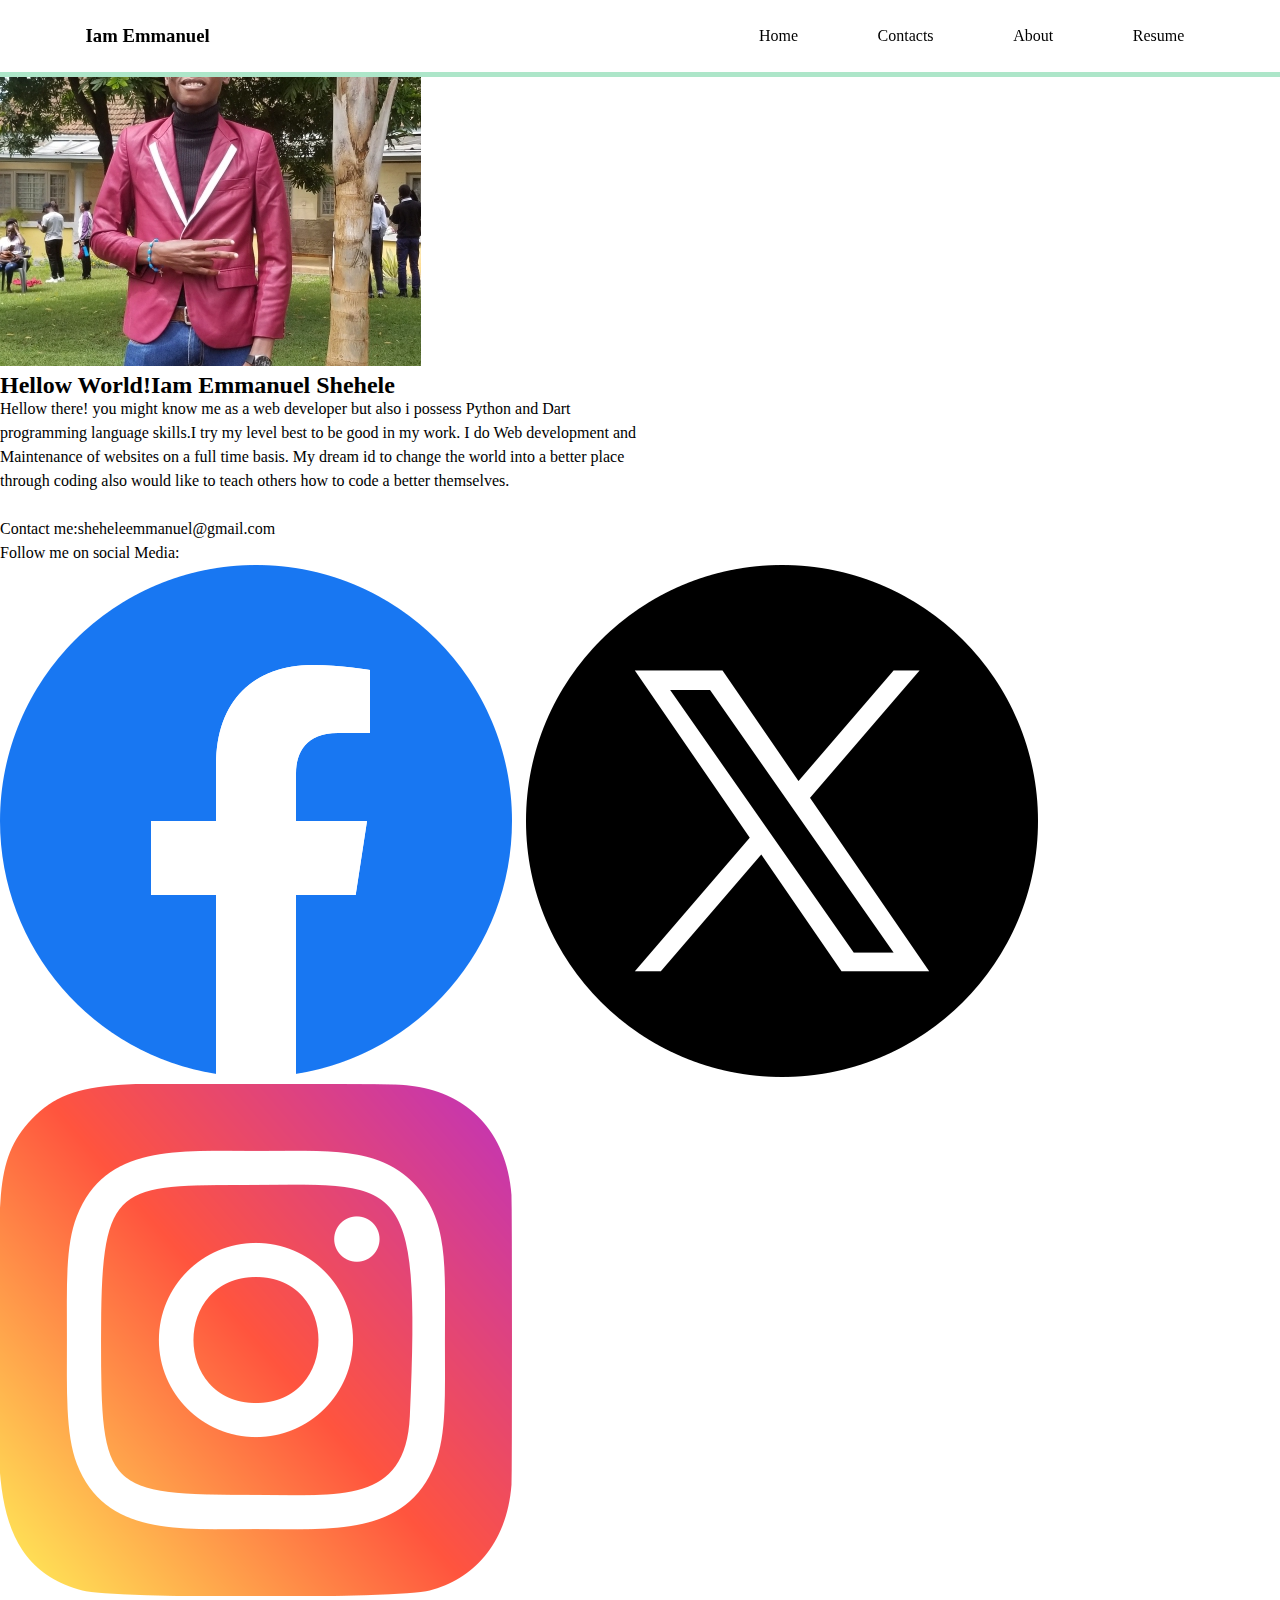
<file: index.html>
<!DOCTYPE html>
<html>
    <head>
        <title>My Website</title>
        <link rel="stylesheet" href="./style.css" />
        <link
         rel="stylesheet" href="https://cdnjs.cloudflare.com/ajax/libs/font-awesome/4.7.0/css/font-awesome.min.css"/>
    </head>
    <body>
        <nav>
            <header>
                <h3>Iam Emmanuel</h3>
                <div class="nav-links">
                    <a href="home.html">Home</a>
                    <a href="contacts.html">Contacts</a>
                    <a href="about.html">About</a>
                    <a href="resume.html">Resume</a>
                </div>
            </header>
        </nav>

        <section id="home" class="home content">
            <img src="man.jpg" alt="" />
            <div class="home-desc">
                <h2>Hellow World!Iam Emmanuel Shehele</h2>
                <p>
                    Hellow there! you might know me as a web developer but also i possess
                    Python and Dart programming language skills.I try my level best to be good in my work.
                    I do Web development and Maintenance of websites on a full time basis.
                    My dream id to change the world into a better place through coding
                    also would like to teach others how to code a better themselves.
                </p>
            </section>

            <footer>
                <div class="footer-content">
                  <p>Contact me:sheheleemmanuel@gmail.com </p>
                  <p>Follow me on social Media:</p>
                  <ul class="social-links"></ul>
                      <a href="https://www.facebook.com/profile.php?id=100091685712768"><img src="facebook.png"></a>
                      <a href="https://x.com/PrinceEmma75521?t=Nb3pCdcixS72zhzvcN5tTg&s=09"><img src="twitter.png"></a>
                      <a href="https://www.instagram.com/mwatsuma.emmanuel?igsh=N2I2bXFyeDkwdW5p"><img src="instagram.png"></a>
                      </ul>     
                </div>        
                <div class="copyright">
                    <p>&copy;2024 Shehele Emmanuel. All Rights Reserved.</p>
                </div>
            </footer>
    </body>
</html>
</file>
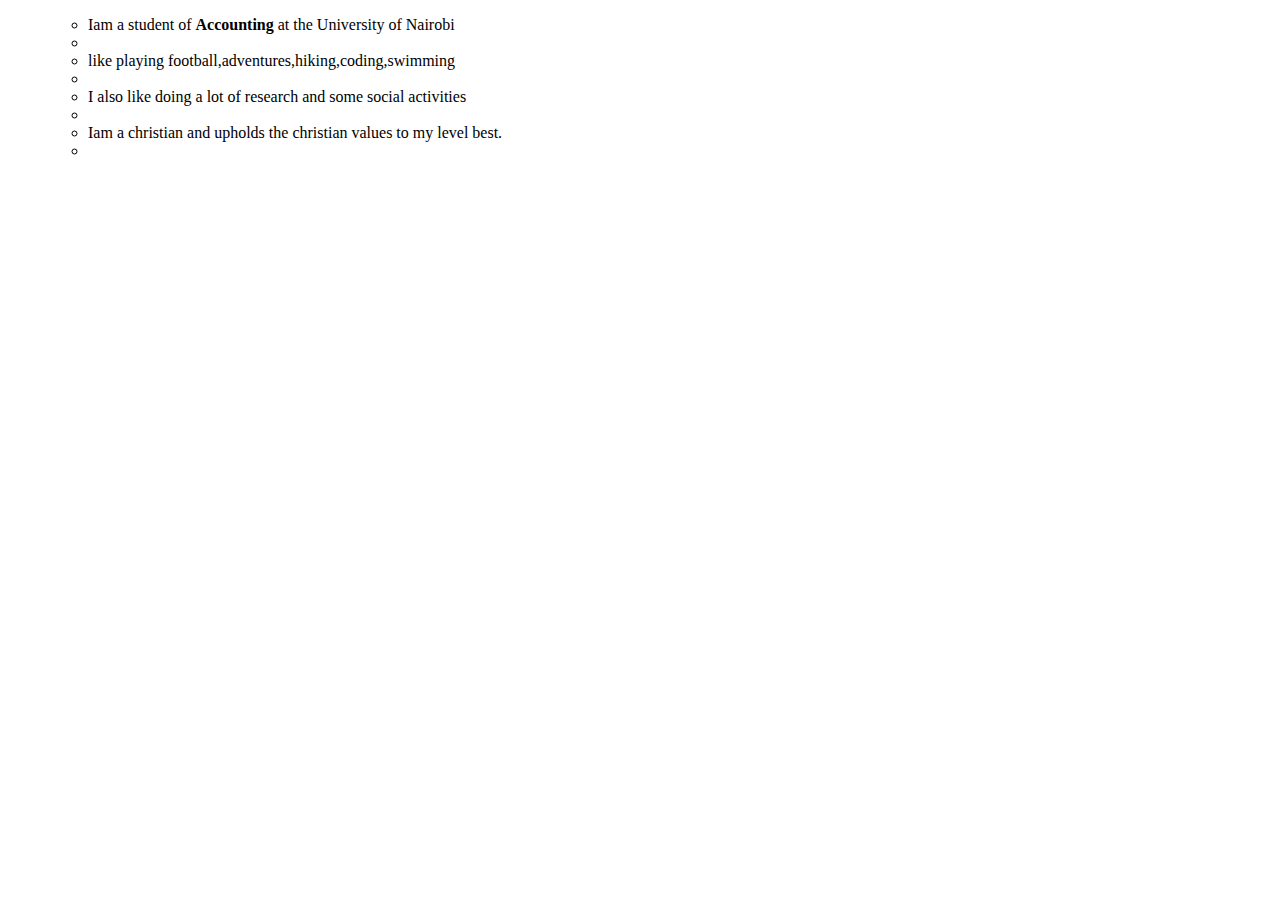
<file: about.html>
<!DOCTYPE html>
<html>
    <head>
        <title>About Me</title>
    </head>
    <body>
        <p>
            <ol>
                <ul>
           <li> Iam a student of <b>Accounting </b>at the University of Nairobi<li>
            <li>like playing football,adventures,hiking,coding,swimming<li>
            <li>I also like doing a lot of research and some social activities<li>
            <li>Iam a christian and upholds the christian values to my level best.<li>
               </ul>
        </ol>
        </p>
    </body>
</html>
</file>
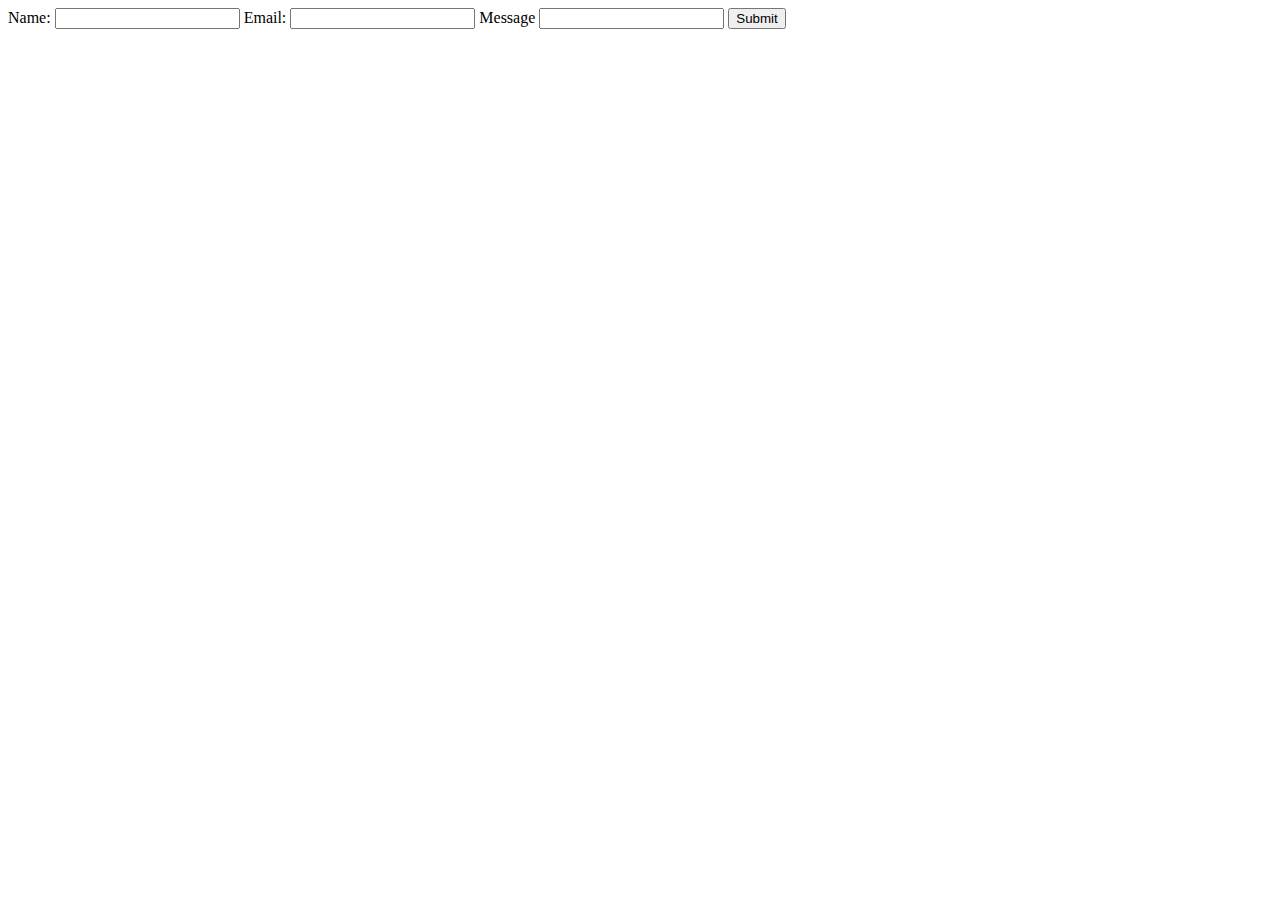
<file: contacts.html>
<!DOCTYPE html>
<html>
    <head>
        <title>My Contacts</title>
    </head>
    <body>
        <form action="https://formspree.io/f/mjvqqnqp" method="POST">
            <label for="name">Name: </label>
            <input type="text" id="name" name="name" required />

            <label for="email">Email: </label>
            <input type="email" id="email" name="email" required />

            <label for="message">Message </label>
            <input type="text" id="text" name="text" required />

            <!--<input type="password" value="FakePSW" id="myInput" /><br /><br /> -->
            <!--<input type="checkbox" onclick="myFunction()" />Show password-->

            <button type="submit">Submit</button>
    </body>
</html>
</file>
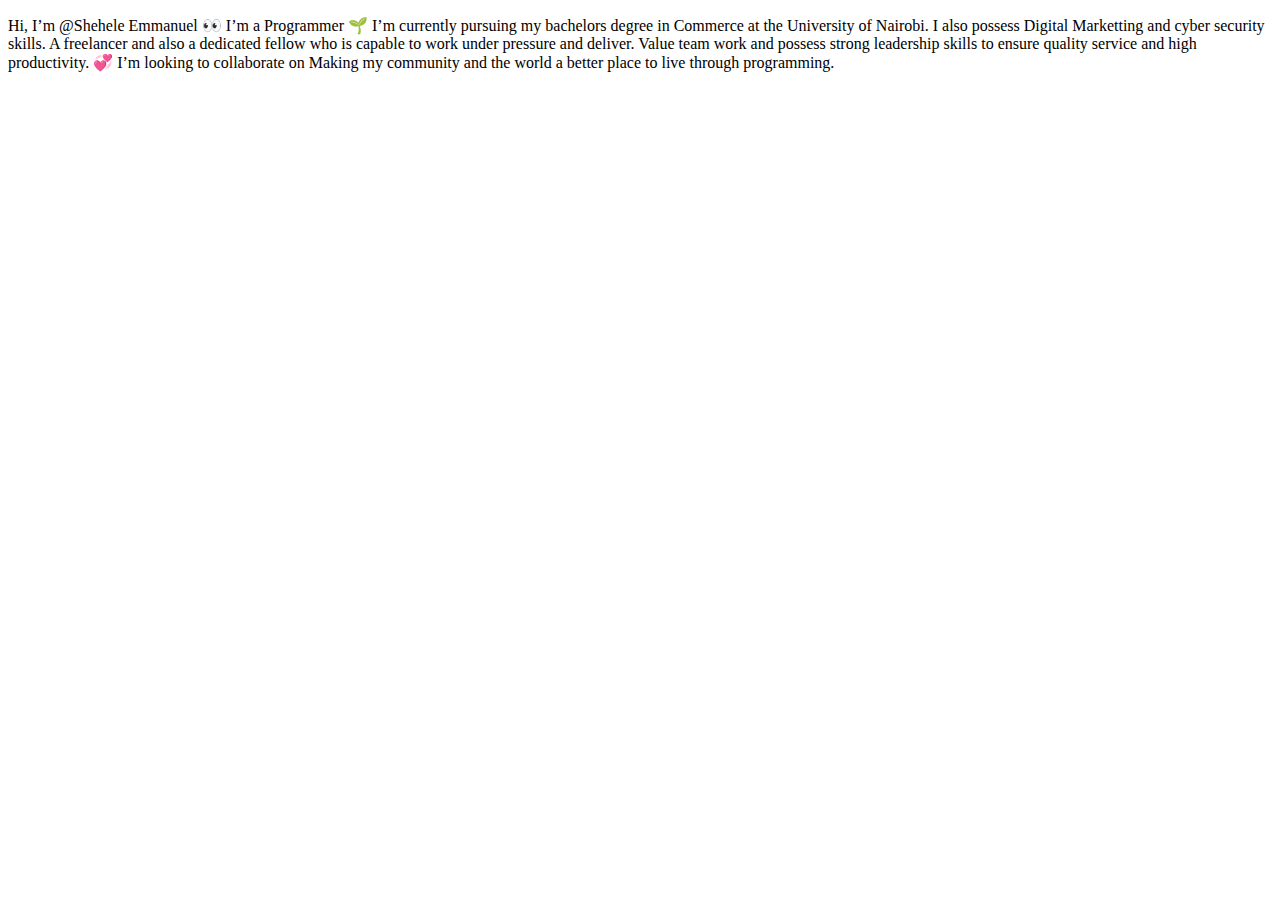
<file: resume.html>
<!DOCTYPE html>
<html>
    <head>
        <title>Resume</title>
    </head>
    <body>
        <p>
            Hi, I’m @Shehele Emmanuel
            👀 I’m a Programmer
            🌱 I’m currently pursuing my bachelors degree in Commerce at the University of Nairobi.
               I also possess Digital Marketting and cyber security skills.
               A freelancer and also a dedicated fellow who is capable to work under pressure and deliver.
               Value team work and possess strong leadership skills to ensure quality service and high productivity.
            💞️ I’m looking to collaborate on Making my community and the world a better place to live through programming.
            </p>
    </body>
</html>
</file>
<file: style.css>
*{
    margin: 0;
    padding: 0; 
    box-sizing: border-box;
    line-height: 1.5rem !important;
}

/* Styling for the navigation bar */
nav{
    background-color: white;
    padding: 1.5rem;
    box-shadow: 0px 5px rgb(173, 230, 201);
    position: fixed;
    width: 100%;
}

/*.Styling for the header within navigation bar */
header{
    display: flex;
    justify-content: space-between;
    align-items: center;
    width: 90%;
    margin: auto;
}

/*.Styling for h3 element within the header */
header > h3 {
    font-weight: bold;
}

/*.Styling for the container of navigation links */
.nav-links {
    display: flex;
    justify-content: space-between;
    width: 40%;
}

/*.Styling for individual navigation links */
.nav-links > a {
    text-decoration: none;
    color: black;
    margin-left: 0.5rem;
    cursor: pointer;
}

/*.Styling for navigation links on hover */
.nav-links > a:hover{
    color: rgb( 0, 110, 255);
}

/*.Styling for home content section */
.home-content {
    display: flex;
    justify-content: space-between;
    align-items: center;
    width: 90%;
    margin: auto;
    padding: 1.5rem;
}

/*.Styling for the image within the home content */
.home-content >img {
    height: 500px;
}

/*.Styling for home description section */
.home-desc {
    width: 50%;
}

/*.Styling for h3 element */
.home-desc >h3 {
    font-size: 1.6rem;
    margin-bottom: 1rem;
    line-height: 1.5rem;
}

/*.Styling for paragraphs within the home description */
.home-desc > p {
    margin-bottom: 1.5rem;
    line-height: 1.5rem;
}

/*.Styling for the button with a link in the home description */
.home-desc > a > button {
    padding: 0.7rem;
    font-weight: bold;
    background-color: transparent;
    border: 1px solid rgb( 0, 110, 255);
    border-radius: 6px;
    color: rgb( 0, 110, 255);
    cursor: pointer;
}

/*.Styling for the button on hover within the description */
.home-desc > a > button:hover {
    background-color: rgb( 0, 110, 255);
    border: 1px solid rgb( 0, 110, 255);
}

 /* Styling for the icons images on the footer */
 .footer-contents >img{
    height: 24px; /* Size of each image */
 }

 /* Arrange images */
 a{
    margin-right: 10px; /* Add spacing between images */
 }
</file>
